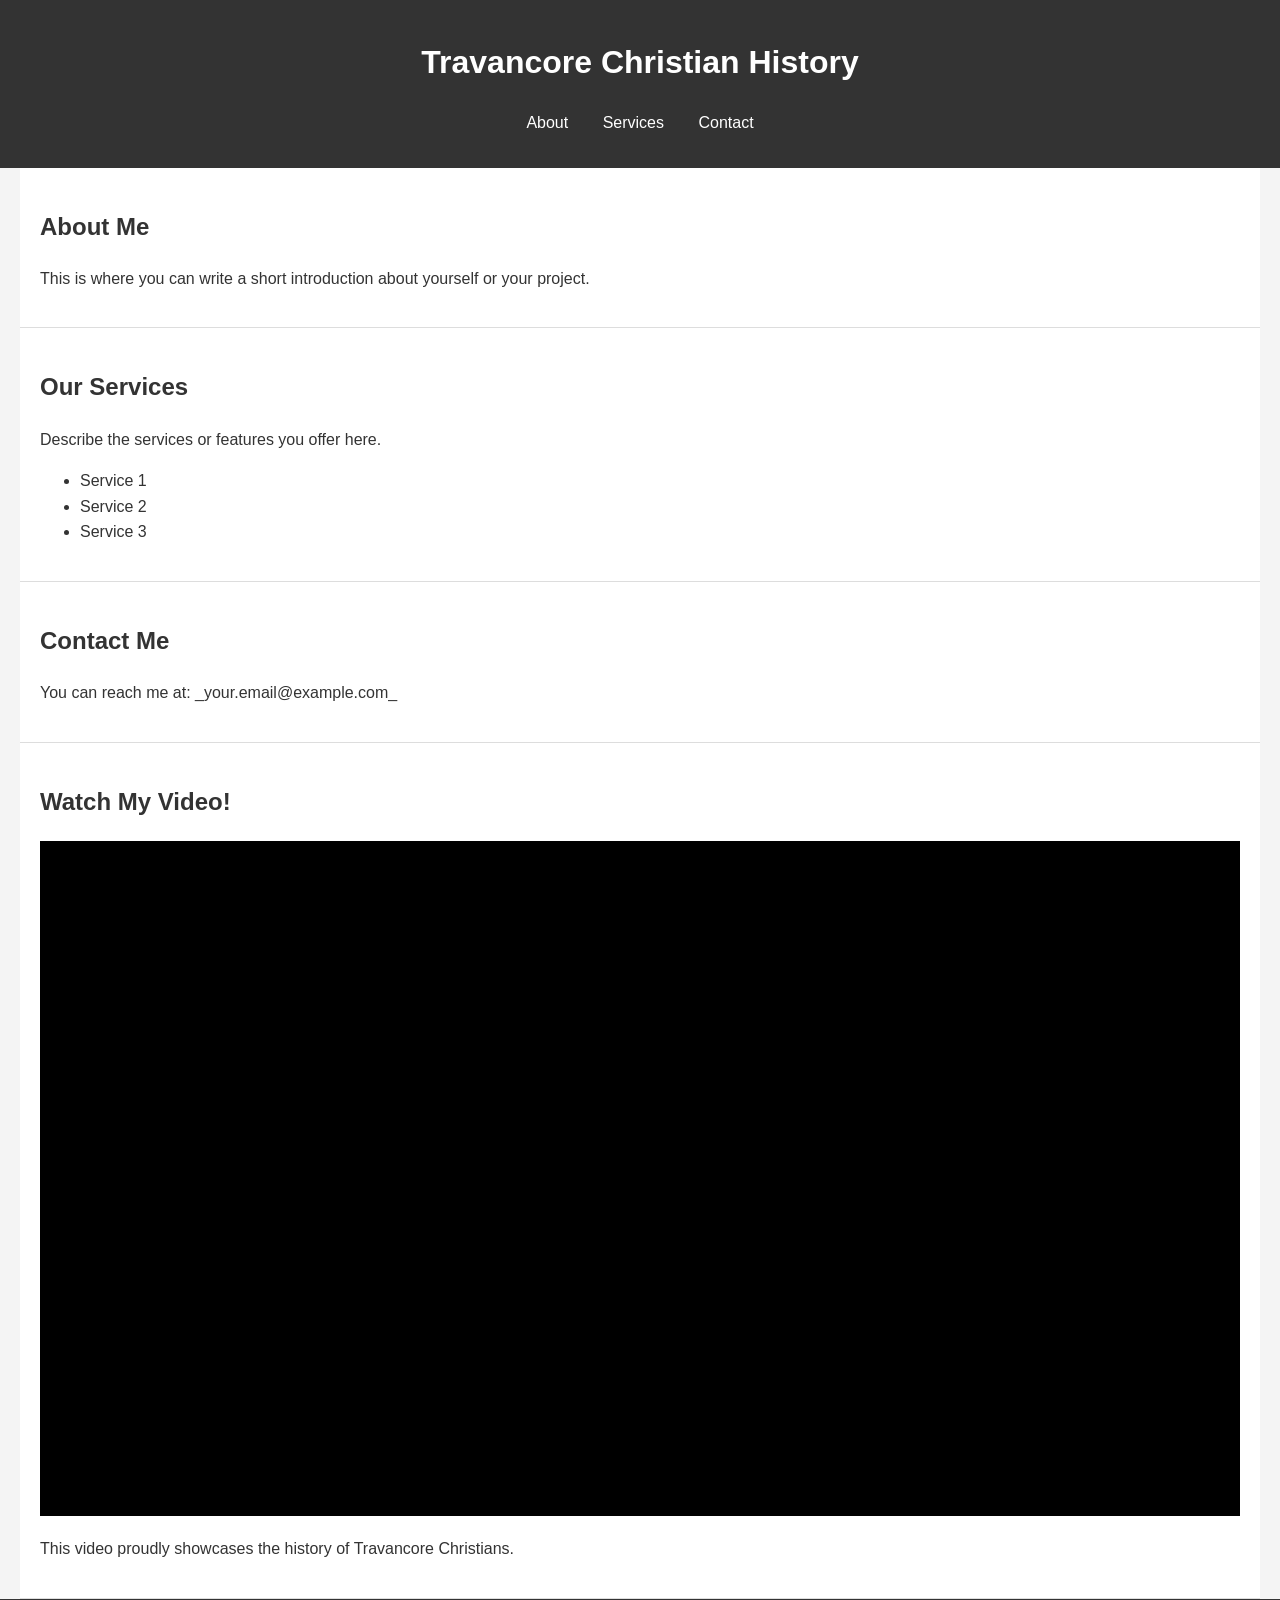
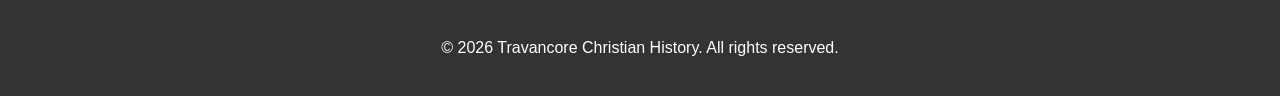
<file: index-bkup.html>
<!DOCTYPE html>
<html lang="en">
<head>
    <meta charset="UTF-8">
    <meta name="viewport" content="width=device-width, initial-scale=1.0">
    <title>Travancore Christian History</title>
    <link rel="stylesheet" href="style.css">
</head>
<body>
    <header>
        <h1>Travancore Christian History</h1>
        <nav>
            <ul>
                <li><a href="#about">About</a></li>
                <li><a href="#services">Services</a></li>
                <li><a href="#contact">Contact</a></li>
            </ul>
        </nav>
    </header>

    <section id="about">
        <h2>About Me</h2>
        <p>This is where you can write a short introduction about yourself or your project.</p>
    </section>

    <section id="services">
        <h2>Our Services</h2>
        <p>Describe the services or features you offer here.</p>
        <ul>
            <li>Service 1</li>
            <li>Service 2</li>
            <li>Service 3</li>
        </ul>
    </section>

    <section id="contact">
        <h2>Contact Me</h2>
        <p>You can reach me at: _your.email@example.com_</p>
        <!-- You can add a simple form later if you want -->
    </section>
    <section id="my-video">
        <h2>Watch My Video!</h2>
        <div class="video-container">
            <iframe src="https://www.youtube.com/embed/GoUKtyh1XFs" frameborder="0" allow="accelerometer; autoplay; clipboard-write; encrypted-media; gyroscope; picture-in-picture" allowfullscreen></iframe>
        </div>
        <p>This video proudly showcases the history of Travancore Christians.</p>
    </section>


    <footer>
        <p>&copy; 2026 Travancore Christian History. All rights reserved.</p>
    </footer>
</body>
</html>
</file>
<file: style.css>
body {
    font-family: Arial, sans-serif;
    margin: 0;
    line-height: 1.6;
    background-color: #f4f4f4;
    color: #333;
}

header {
    background-color: #333;
    color: #fff;
    padding: 1rem 0;
    text-align: center;
}

nav ul {
    list-style: none;
    padding: 0;
}

nav ul li {
    display: inline;
    margin: 0 15px;
}

nav ul li a {
    color: #fff;
    text-decoration: none;
}

section {
    padding: 20px;
    margin: 0 20px;
    background-color: #fff;
    border-bottom: 1px solid #ddd;
}

footer {
    text-align: center;
    padding: 20px;
    background-color: #333;
    color: #fff;
}
/* Responsive Video Container */
.video-container {
    position: relative;
    padding-bottom: 56.25%; /* 16:9 aspect ratio (height / width = 9 / 16 = 0.5625) */
    height: 0;
    overflow: hidden;
    max-width: 100%;
    background: #000; /* Background color behind the video */
    margin-bottom: 20px; /* Space below the video */
}

.video-container iframe {
    position: absolute;
    top: 0;
    left: 0;
    width: 100%;
    height: 100%;
}
</file>
